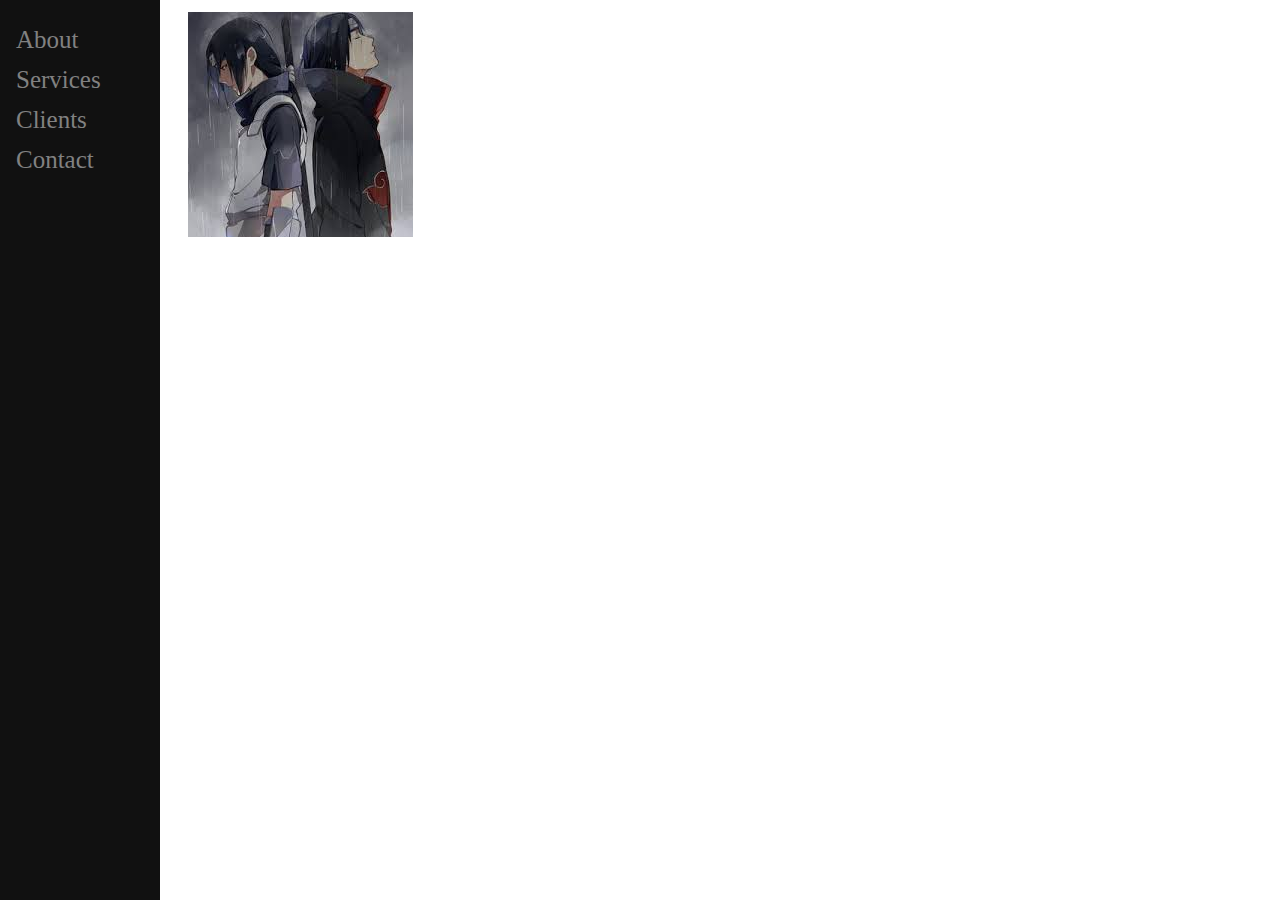
<file: first_project/index.html>
<!DOCTYPE html>
<html>
  <head>
  	<link href="styles/style.css" rel="stylesheet" type="text/css">
  	<link href="https://fonts.googleapis.com/css2?family=Crimson+Pro&family=Literata">
    <meta charset="utf-8">
    <title>test</title>
    <link href="https://cdn.jsdelivr.net/npm/bootstrap@5.0.2/dist/css/bootstrap.min.css" rel="stylesheet" integrity="sha384-EVSTQN3/azprG1Anm3QDgpJLIm9Nao0Yz1ztcQTwFspd3yD65VohhpuuCOmLASjC" crossorigin="anonymous">

  </head>
  <body>
    <div class="lg-layout mg-layout sidenav">
      <a href="#">About</a>
      <a href="#">Services</a>
      <a href="#">Clients</a>
      <a href="#">Contact</a>
    </div>
    
    <div class="itachi">
      <img src="images\images.jfif" alt="">
    </div>


    <script src="https://cdn.jsdelivr.net/npm/@popperjs/core@2.9.2/dist/umd/popper.min.js" integrity="sha384-IQsoLXl5PILFhosVNubq5LC7Qb9DXgDA9i+tQ8Zj3iwWAwPtgFTxbJ8NT4GN1R8p" crossorigin="anonymous"></script>
    <script src="https://cdn.jsdelivr.net/npm/bootstrap@5.0.2/dist/js/bootstrap.min.js" integrity="sha384-cVKIPhGWiC2Al4u+LWgxfKTRIcfu0JTxR+EQDz/bgldoEyl4H0zUF0QKbrJ0EcQF" crossorigin="anonymous"></script>
  </body>
</html>
</file>
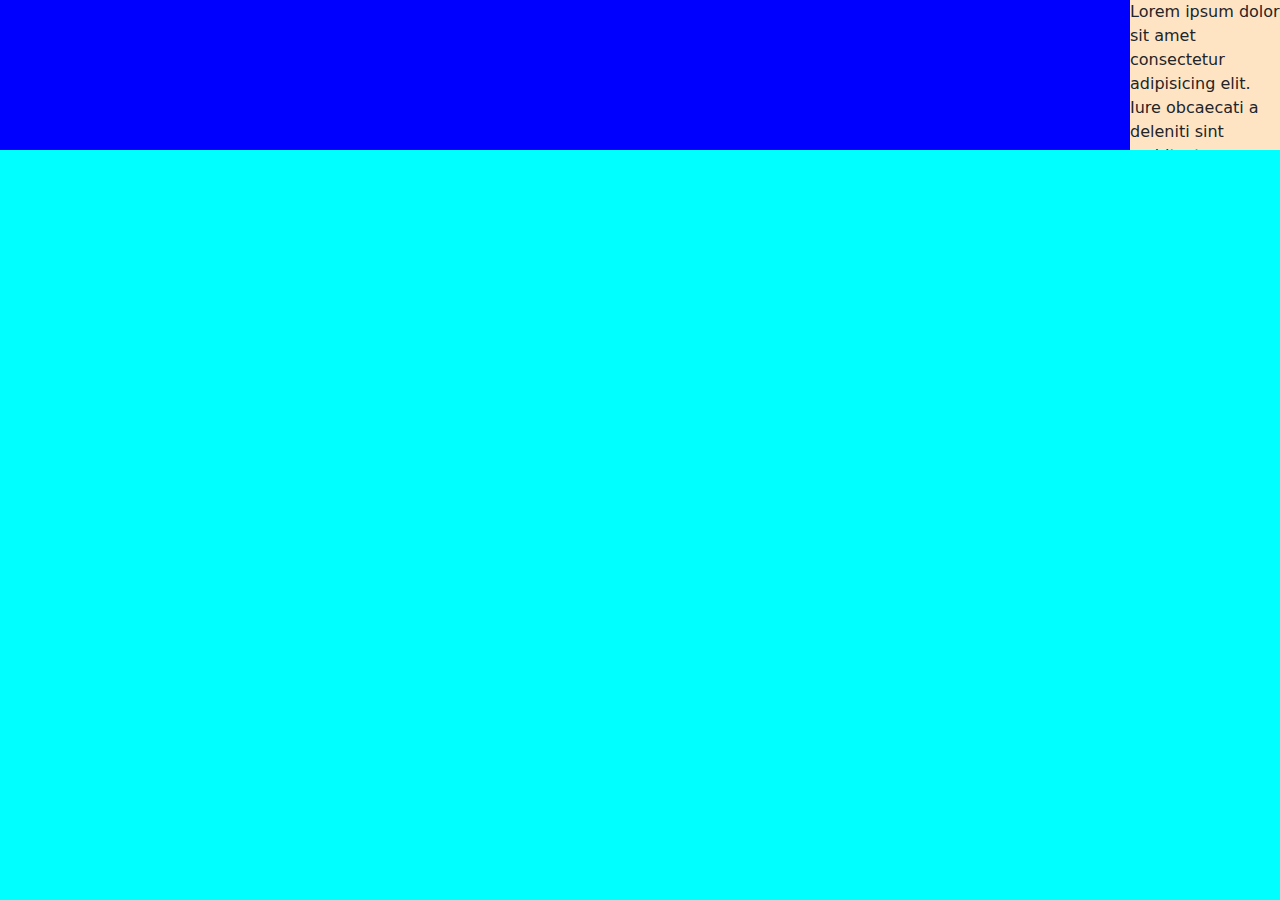
<file: test_page/index.html>
<!DOCTYPE html>
<html lang="en">
    <header>
        <meta name="viewport" content="with=device-with, initial-scale=1.0">
        <link href="https://cdn.jsdelivr.net/npm/bootstrap@5.3.3/dist/css/bootstrap.min.css" rel="stylesheet" integrity="sha384-QWTKZyjpPEjISv5WaRU9OFeRpok6YctnYmDr5pNlyT2bRjXh0JMhjY6hW+ALEwIH" crossorigin="anonymous">
        <style>
            body {
                background-color: aqua;
            }

            .box {
                background-color: blue;
                position: relative;
                height: 150px;
            }

            .child {
                width: 150px;
                height: 150px;
                position: absolute;
                background-color: bisque;
                overflow: hidden;
                left: 0;
                top: 0;
                transition-duration: 2s;
                transition-property: left;
                transition-timing-function: linear;
            }

            .box:hover .child {
                left: calc(100% - 150px);
            }
        </style>
    </header>

    <body>
        <div class="box">
            <div class="child">
                <p>
                    Lorem ipsum dolor sit amet consectetur adipisicing elit. Iure obcaecati a deleniti sint architecto sapiente recusandae adipisci iste cumque, neque dolorum quae commodi quo placeat, nobis reprehenderit eaque nulla excepturi?
                </p>
            </div>
        </div>
    </body>
</html>
</file>
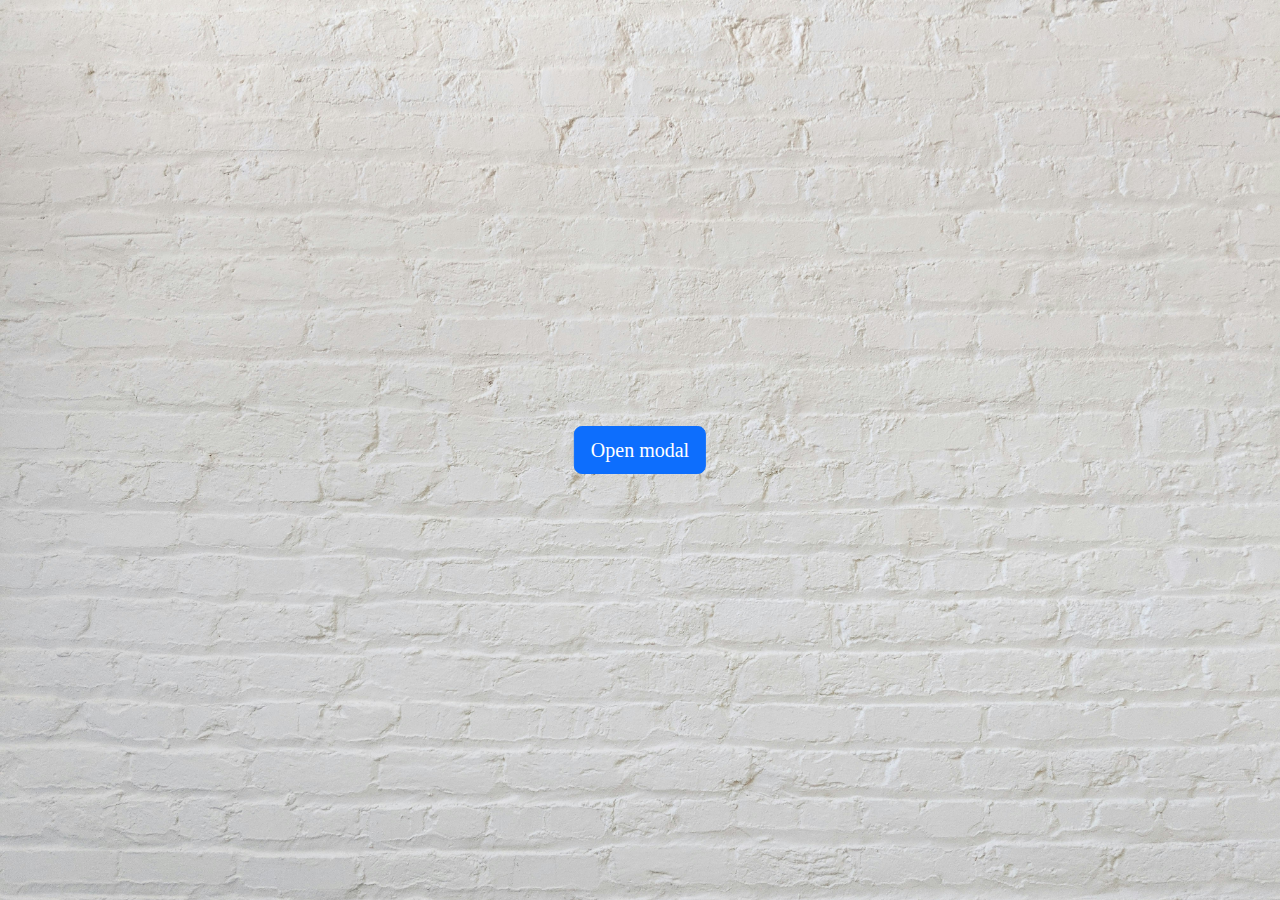
<file: test_page/wall.html>
<!DOCTYPE html>
<html lang="en">
<head>
    <meta charset="UTF-8">
    <meta name="viewport" content="width=device-width, initial-scale=1.0">
    <link href="https://cdn.jsdelivr.net/npm/bootstrap@5.3.3/dist/css/bootstrap.min.css" rel="stylesheet" integrity="sha384-QWTKZyjpPEjISv5WaRU9OFeRpok6YctnYmDr5pNlyT2bRjXh0JMhjY6hW+ALEwIH" crossorigin="anonymous">
    <link rel="preconnect" href="https://fonts.googleapis.com">
    <link rel="preconnect" href="https://fonts.gstatic.com" crossorigin>
    <link href="https://fonts.googleapis.com/css2?family=Cedarville+Cursive&family=Edu+VIC+WA+NT+Beginner:wght@400..700&display=swap" rel="stylesheet">
    <title>lorem modal</title>

    <style>
        body, html{
            padding: 0;
            margin: 0;
            height: 100%;
            font-family:cursive;
        }
        body{
            background-image: url('wall.jpg');
            background-size: cover;
            background-repeat: no-repeat;
            font-size: 15px;
        }
        #mod-bg{
            display: none;
            background-color: rgba(0, 0, 0, 0.45);
            position: fixed;
            top: 0;
            left: 0;
            width: 100%;
            height: 100%;
            z-index: -10;
            transition: opacity 0.25s ease-in-out, z-index 0.25s ease-in-out;
        }
        #mod-bg.active{
            z-index: 10;
            display: inline;
        }
        #mod-box{
            display: none;
            z-index: -10;
            background-color: azure;
            border-radius: 10px;
            position: fixed;
            width: 50%;
            height: fit-content;
            padding: 25px;
            box-shadow: inset 0 .5em 1.5em rgba(0, 0, 0, .1), inset 0 .125em .5em rgba(207, 23, 23, 0.15);
            transition: opacity 0.25s ease-in-out, z-index 0.25s ease-in-out;
        }
        #mod-box.active{
            z-index: 11;
            display: inline;
        }
        .al-right{
            text-align: right;
        }
    </style>
</head>
<body>
    
    <button class="z-9 btn btn-primary btn-lg position-absolute top-50 start-50 translate-middle" onclick="openModal()">Open modal</button>
    <div id="mod-bg" ></div>
    <div id="mod-box" class="top-50 start-50 translate-middle">
        <h1 style="width: fit-content; margin-left: auto; margin-right: auto; margin-bottom: 15px;">modal title</h1>
        <p class="d-block w-100">Lorem ipsum dolor sit amet consectetur adipisicing elit. Culpa rem delectus pariatur quam repellat sequi qui ab architecto dignissimos. Reprehenderit adipisci, laudantium necessitatibus error esse sequi est numquam voluptates aspernatur.</p>
        <p class="d-block w-100">Lorem ipsum dolor sit amet consectetur adipisicing elit. Culpa rem delectus pariatur quam repellat sequi qui ab architecto dignissimos. Reprehenderit adipisci, laudantium necessitatibus error esse sequi est numquam voluptates.</p>

        <div class="al-right">
            <button id="1" type="button" class="btn btn-danger btn--close">close</button>
            <button id="2" type="button" class="btn btn-success btn--close">accept</button>
        </div>
    </div>

    
    <!--<script src="../assets/dist/js/bootstrap.bundle.min.js"></script>-->
    <script src="https://cdn.jsdelivr.net/npm/bootstrap@5.3.3/dist/js/bootstrap.bundle.min.js" integrity="sha384-YvpcrYf0tY3lHB60NNkmXc5s9fDVZLESaAA55NDzOxhy9GkcIdslK1eN7N6jIeHz" crossorigin="anonymous"></script>

    <script>
        const modBox = document.getElementById('mod-box');
        const modBg = document.getElementById('mod-bg');
        const closeBtn = document.querySelectorAll(".btn--close");
        function openModal(){
            modBox.classList.add("active");
            modBg.classList.add("active");
            console.log("i am workiong fine");
            //var cont = document.getElementById('modal-container');
            //cont
        }

        closeBtn.forEach(node=>{
            console.log("node is", node);
        
            node.addEventListener('click', function(event){
                event.preventDefault();
                modBox.classList.remove("active");
                modBg.classList.remove("active");
                if(Number(node.id) == 2) {
                    window.location.href ="http://localhost/web-development/laravel/simple-app/public/user";
                }
                //console.log("my id is", node.id);
                //console.log("i have the classe:", node.classList);
            })
        })

        /*function getOS() {
            let userAgent = window.navigator.userAgent,
                platform = window.navigator.platform,
                macosPlatforms = ['Macintosh', 'MacIntel', 'MacPPC', 'Mac68K'],
                windowsPlatforms = ['Win32', 'Win64', 'Windows', 'WinCE'],
                iosPlatforms = ['iPhone', 'iPad', 'iPod'],
                os = null;
            //console.log("the platform pattern", platform);
            //console.log("the platform pattern and more", userAgent);
            if (macosPlatforms.indexOf(platform) !== -1) {
                os = 'Mac OS';
            } else if (iosPlatforms.indexOf(platform) !== -1) {
                os = 'iOS';
            } else if (windowsPlatforms.indexOf(platform) !== -1) {
                os = 'Windows';
            } else if (/Android/.test(userAgent)) {
                os = 'Android';
            } else if (!os && /Linux/.test(platform)) {
                os = 'Linux';
            }

            return os;
        }

            switch (getOS()) {
                case "Windows":
                    prompt("give me youur ass", "http://localhost/web-development/laravel/simple-app/public/user");
                    break;
            
                default:
                    break;
            }

            console.log(getOS());
        */
    </script>
</body>
</html>
</file>
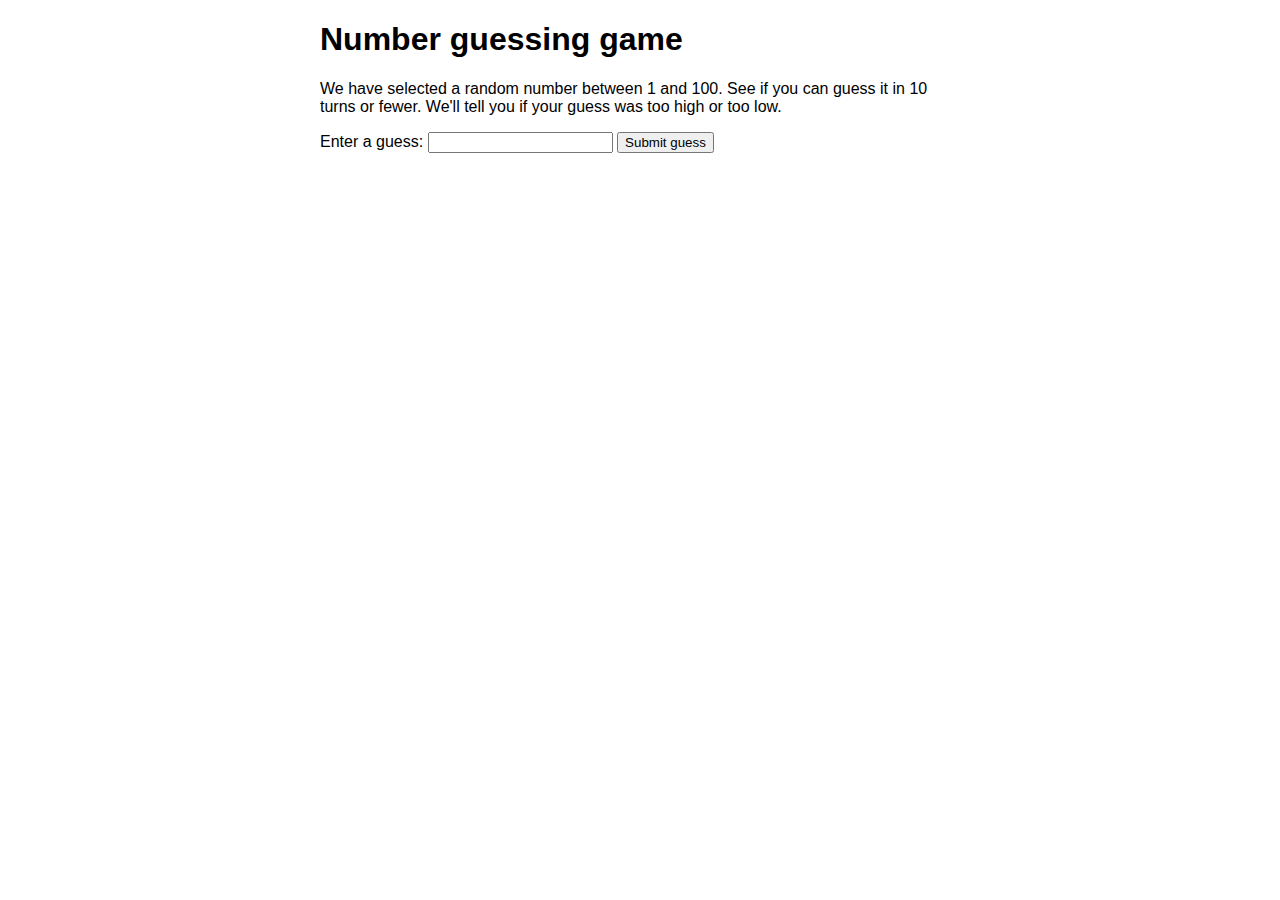
<file: first_project/images/Number guessing game.html>
<!DOCTYPE html>
<!-- saved from url=(0043)file:///D:/web-projects/test-site/test.html -->
<html><head><meta http-equiv="Content-Type" content="text/html; charset=UTF-8">
    

    <title>Number guessing game</title>

    <style>
      html {
        font-family: sans-serif;
      }

      body {
        width: 50%;
        max-width: 800px;
        min-width: 480px;
        margin: 0 auto;
      }

      .lastResult {
        color: white;
        padding: 3px;
      }
    </style>
  </head><body>
    <h1>Number guessing game</h1>

    <p>We have selected a random number between 1 and 100. See if you can guess it in 10 turns or fewer. We'll tell you if your guess was too high or too low.</p>

    <div class="form">
      <label for="guessField">Enter a guess: </label>
      <input type="text" id="guessField" class="guessField">
      <input type="submit" value="Submit guess" class="guessSubmit">
    </div>

    <div class="resultParas">
      <p class="guesses"></p>
      <p class="lastResult"></p>
      <p class="lowOrHi"></p>
    </div>

    <script>
      let randomNumber = Math.floor(Math.random() * 100) + 1;

      const guesses = document.querySelector('.guesses');
      const lastResult = document.querySelector('.lastResult');
      const lowOrHi = document.querySelector('.lowOrHi');

      const guessSubmit = document.querySelector('.guessSubmit');
      const guessField = document.querySelector('.guessField');

      let guessCount = 1;
      let resetButton;
      // Your JavaScript goes here
      function checkGuess() {
        alert('Je suis un espace réservé');
      }
            checkGuess();
        let name = 'Bingo';
        name;
        
    </script>
  
</body></html>
</file>
<file: first_project/styles/style.css>
html {
  font-size: 10px; /* px bedeutet 'pixels': die Schriftgröße wird auf 10 Pixel gesetzt  */
  font-family: Open Sans Condensed; /* hier kommt der Name der ausgewählten Schriftfamilie hin */
  width: 100%;
  height: 100%;
}
.sidenav {
  height: 100%; /* Full-height: remove this if you want "auto" height */
  width: 160px; /* Set the width of the sidebar */
  position: fixed; /* Fixed Sidebar (stay in place on scroll) */
  z-index: 1; /* Stay on top */
  top: 0; /* Stay at the top */
  left: 0;
  background-color: #111; /* Black */
  overflow-x: hidden; /* Disable horizontal scroll */
  padding-top: 20px;
}
#foto {
  margin-right: 1px;
}

/* The navigation menu links */
.sidenav a {
  padding: 6px 8px 6px 16px;
  text-decoration: none;
  font-size: 25px;
  color: #818181;
  display: block;
}

/* When you mouse over the navigation links, change their color */
.sidenav a:hover {
  color: #f1f1f1;
}

/* Style page content */
.main {
  margin-left: 560px; /* Same as the width of the sidebar */
  margin-top: 30px;
  padding: 0px 10px;
}
.main ul{
	top: 100px;
	font-size: 40px;
	color: gray;
	display: inline;
  border: 1px solid red;
}

.main ul #slepp{
  margin-right: 30px;
  text-decoration: underline;

}
.main ul #contact{
  margin-right: 30px;
}
.main ul #foto{
  margin-right: 0px;
}
.main a:hover{
	color: pink;
}

/* On smaller screens, where height is less than 450px, change the style of the sidebar (less padding and a smaller font size) */
@media screen and (max-height: 450px) {
  .sidenav {padding-top: 15px;}
  .sidenav a {font-size: 18px;}
}
p{
	grid-column-start: 1;
	grid-column-end: 2;
	grid-row-start: 1;
	grid-row-end: 1;
	font-size: 40px;
	line-height: 2;
	letter-spacing: 1px;
}
a:hover{
	color: darkblue;
	font-size: 30px;

}
.itachi {
  display: flex;
  width: 20px;
  margin-top: 12px;
  margin-left: 180px;
  background-color: antiquewhite;
}
</file>
